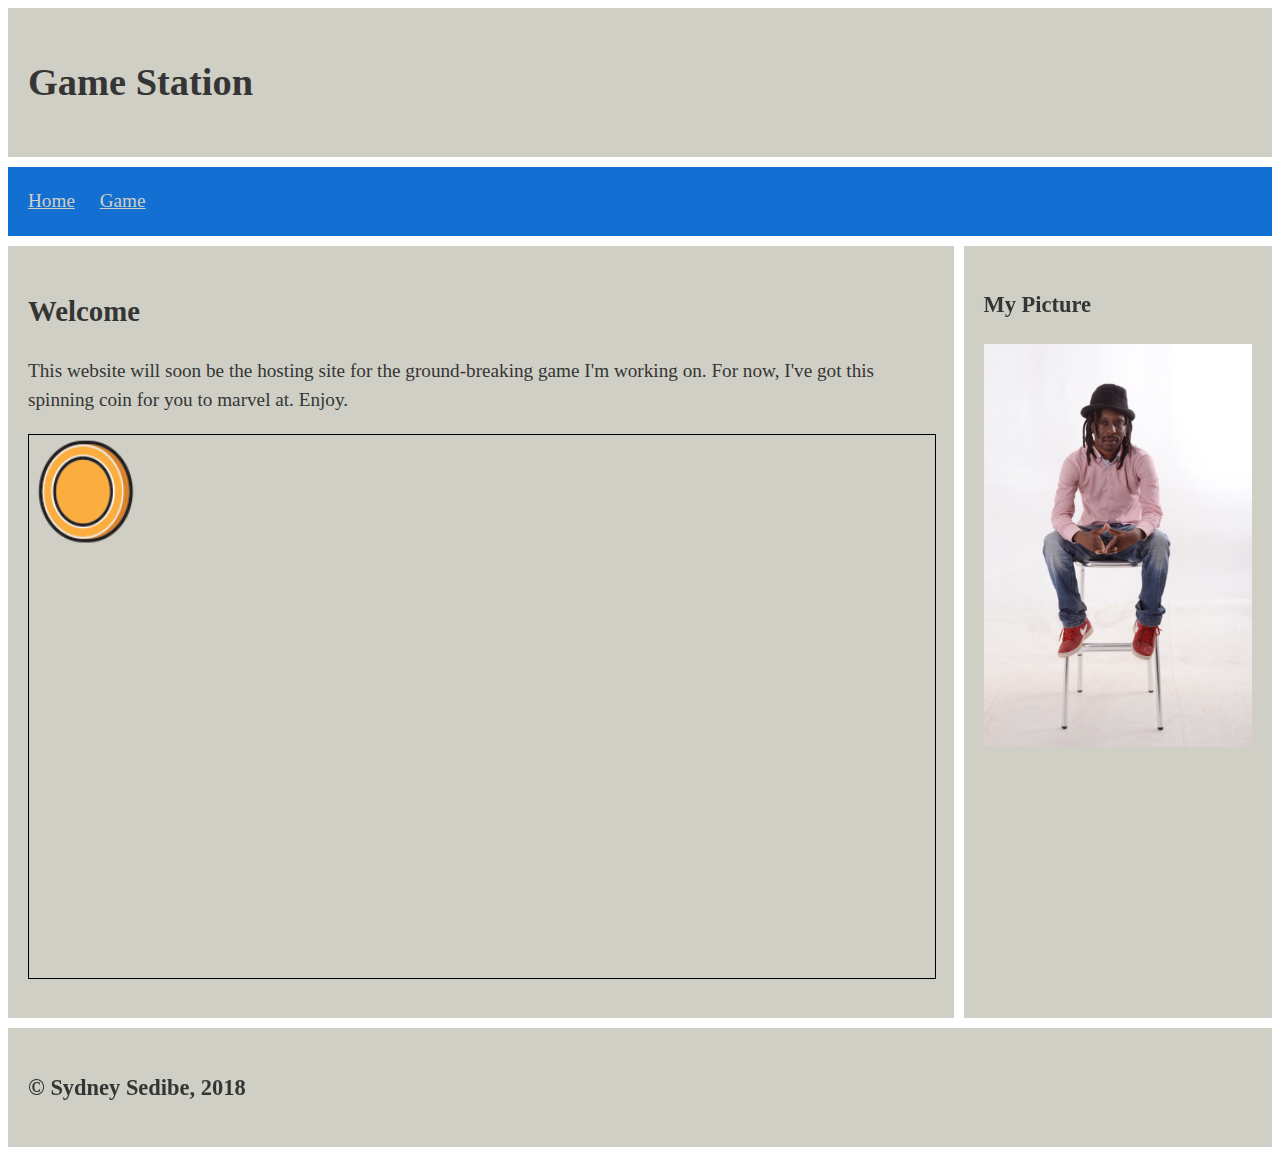
<file: game.html>
<!DOCTYPE <!DOCTYPE html>
<html>

    <head>
        <meta charset="utf-8" />
        <meta http-equiv="X-UA-Compatible" content="IE=edge">
        <title>Sydney Sedibe - App Developer for hire</title>
        <meta name="viewport" content="width=device-width, initial-scale=1">
        <link rel="stylesheet" type="text/css" media="screen" href="main.css" />
        <script src="js/main.js"></script>
    </head>

    <body>
        <div class="container">
            <header role="banner">
                <h1>Game Station</h1>
                <a class="toggle open" href="#nav">V</a>
            </header>

            <nav id="nav" role="navigation">
                <a class="toggle close" href="#">X</a>
                <ul>
                    <li>
                        <a href="#">Home</a>
                    </li>
                    <li>
                        <a href="#">Game</a>
                    </li>
                </ul>
            </nav>

            <section role="main">
                <h2>Welcome</h2>
                <article>
                    <p>This website will soon be the hosting site for the ground-breaking game I'm working on. For now, I've
                        got this spinning coin for you to marvel at. Enjoy.</p>
                </article>
                <p style="text-align: center">
                    <canvas id="coinAnimation" width="800" height="480" style="border: 1px solid black">
                    </canvas>
                </p>
                <script src="js/sprite-animation.js"></script>
            </section>

            <aside>
                <h3>My Picture</h3>
                <img src="img/DSC_0056.JPG"></img>
            </aside>

            <footer>
                <h3>© Sydney Sedibe, 2018</h3>
            </footer>
        </div>
    </body>

</html>
</file>
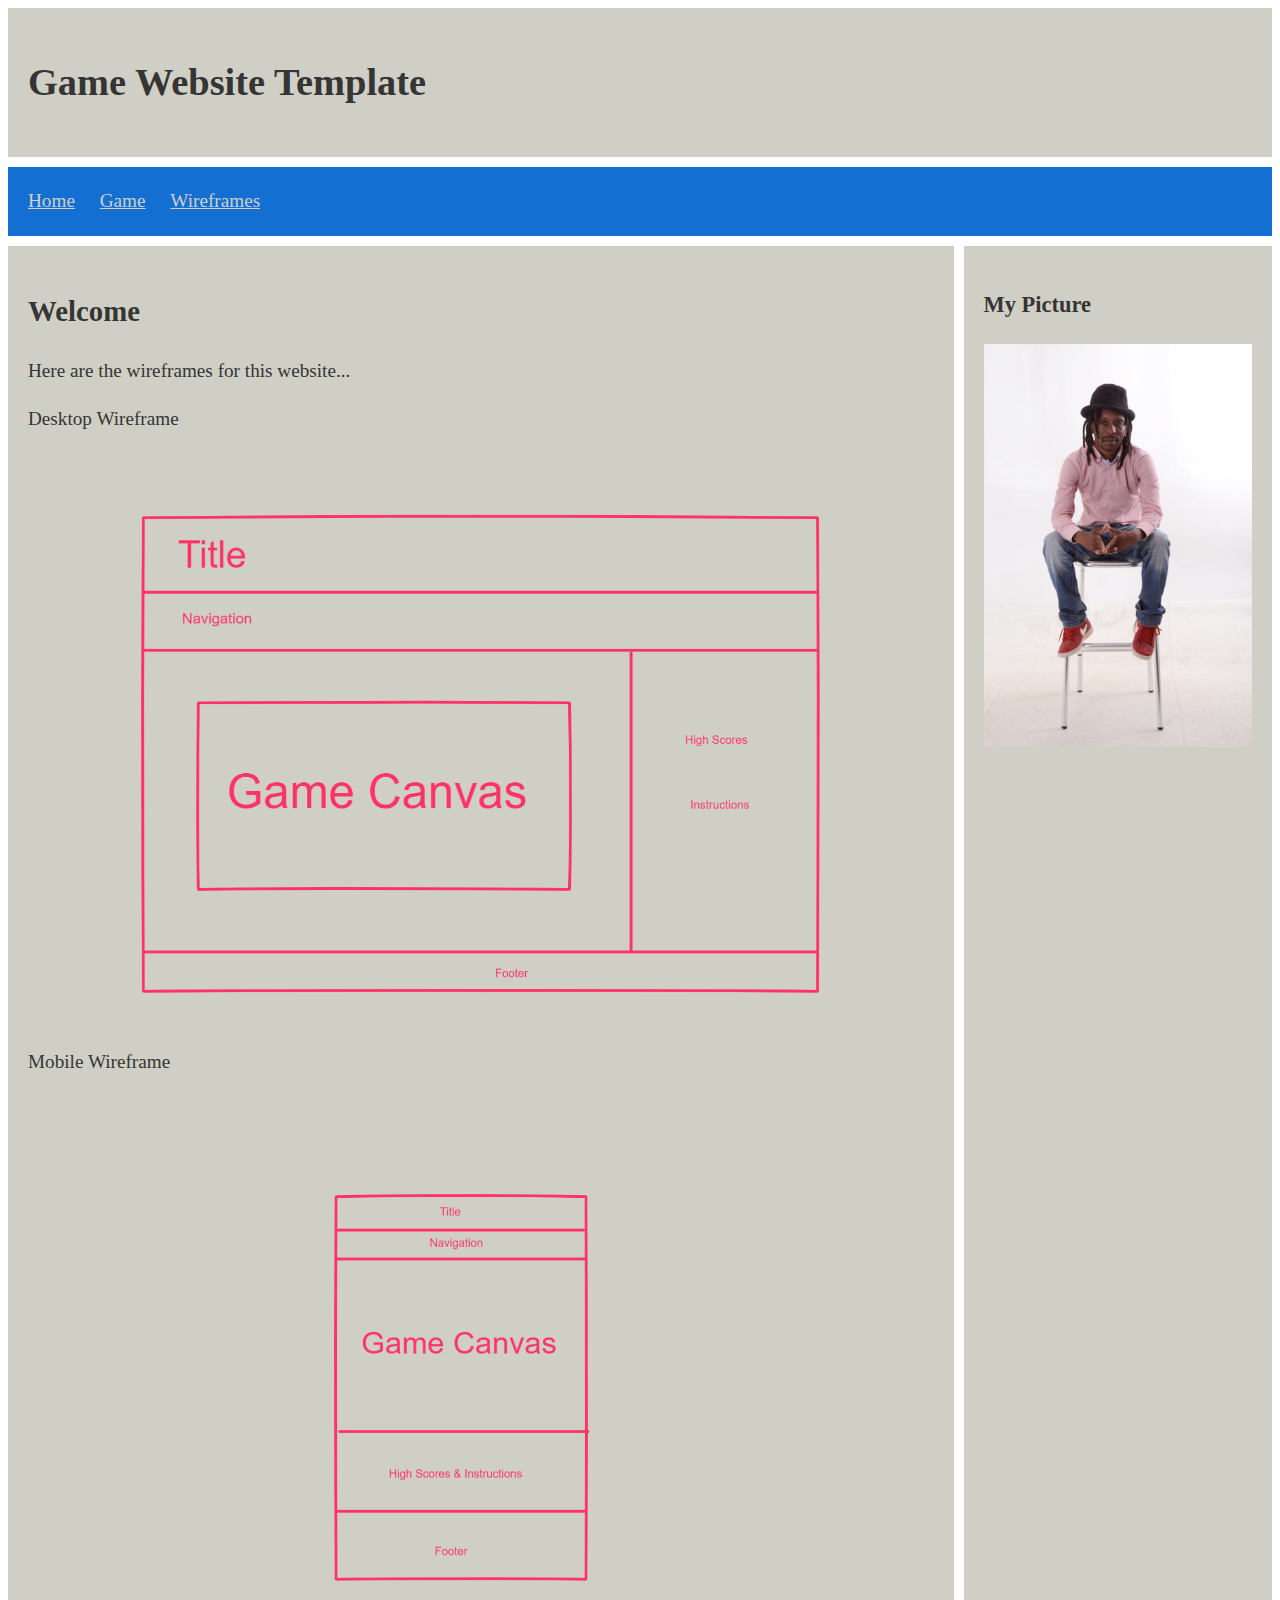
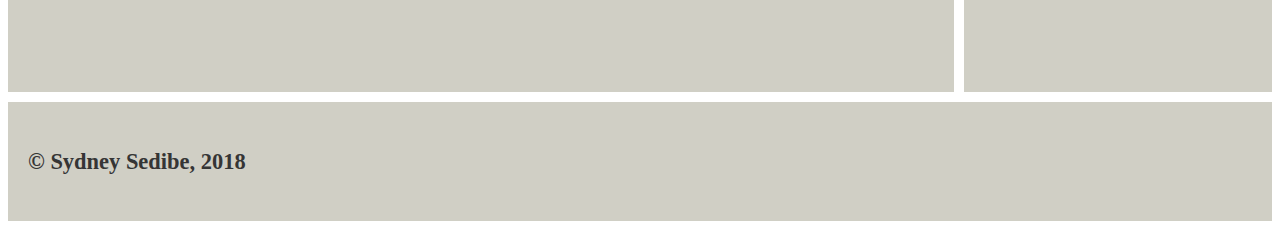
<file: wireframes.html>
<!DOCTYPE <!DOCTYPE html>
<html>

    <head>
        <meta charset="utf-8" />
        <meta http-equiv="X-UA-Compatible" content="IE=edge">
        <title>Sydney Sedibe - App Developer for hire</title>
        <meta name="viewport" content="width=device-width, initial-scale=1">
        <link rel="stylesheet" type="text/css" media="screen" href="main.css" />
        <script src="https://ajax.googleapis.com/ajax/libs/jquery/3.3.1/jquery.min.js"></script>
        <script src="js/main.js"></script>
    </head>

    <body>
        <div class="container">
            <header role="banner">
                <h1>Game Website Template</h1>
                <a class="toggle open" href="#nav">V</a>
            </header>

            <nav id="nav" role="navigation">
                <a class="toggle close" href="#">X</a>
                <ul>
                    <li>
                        <a href="index.html">Home</a>
                    </li>
                    <li>
                        <a href="game.html">Game</a>
                    </li>
                    <li>
                        <a href="wireframes.html">Wireframes</a>
                    </li>
                </ul>
            </nav>

            <section role="main" id="mainSection">
                <h2>Welcome</h2>
                <article>
                    <p>Here are the wireframes for this website...</p>
                </article>

                <article>
                    <p>Desktop Wireframe</p>
                    <img src="desktop_wireframe.png"/>
                </article>

                <article>
                    <p>Mobile Wireframe</p>
                    <img src="mobile_wireframe.png"/>
                </article>
            </section>

            <aside>
                <h3>My Picture</h3>
                <img src="img/DSC_0056.JPG"></img>
            </aside>

            <footer>
                <h3>© Sydney Sedibe, 2018</h3>
            </footer>
        </div>
    </body>

</html>
</file>
<file: main.css>
.container {
    display: grid;
    grid-template-columns: 1fr;
    grid-gap: 10px;
  }

  .container > * {
    color: #353535;
    font-size: 1.2em;
    line-height: 1.5;
    padding: 20px;
    background: #d0cfc5;
  }

  .container nav {
    background: #136fd2;
  }
   
  nav ul {
    list-style: none;
    margin: 0;
    padding: 0;
  }
   
  nav a {
    color: #d0cfc5
  }
   
  nav a:hover {
    text-decoration: none;
  }

nav ul li {
    display: inline-block;
    padding: 0 20px 0 0;
  }

  img {
      max-width: 100%;
  }

  canvas {
    width: 100%;
    height: (width/1.3333);
  }

  @media only screen and (min-width: 600px) {
     
    /* grid */
    .container {
      grid-template-columns: repeat(4, 1fr);
    }
    
    /* specific item styles */
   
    .container header,
    .container nav,
    .container footer {
      grid-column: span 4;
    }
    .container section {
      grid-column: span 3;
    }

    .toggle {
        display: none;
      }


    canvas {
      width: 100%;
      height: (width/1.3333);
    }
  }

  @media only screen and (max-width: 599px) {
   
    #nav {
        position: fixed; /* or choose `absolute` depending on desired behavior*/
        top: 0;
        bottom: 0;
        width: 300px;
        left: -340px;
        transition: transform .3s ease-in-out;
    }

    #nav:target {
        transform: translateX(340px);
      }
}
</file>
